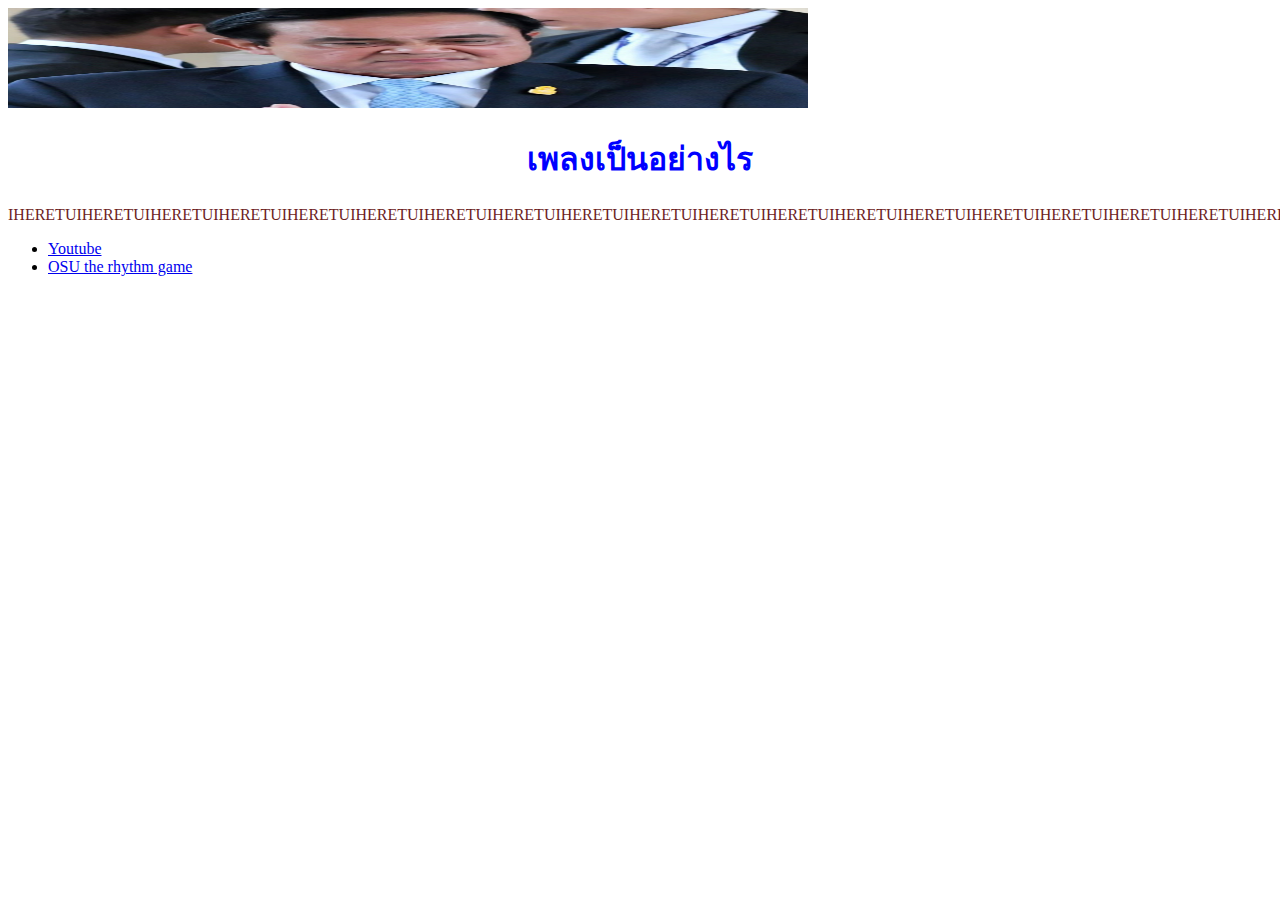
<file: HTML/subpages/tuhere_5.html>
<!DOCTYPE html>
<html lang="en">
    <head>
        <meta charset="UTF-8" />
        <title>Hatsune Miku - With a Dance Number</title>
        <link rel="stylesheet" href="../../styles/descrip.css" />
    </head>

    <body>
        <img src="../../images/iheretuuu_4.png" width="800" height="100"/>
        <h1 class="headers">เพลงเป็นอย่างไร</h1>
        <p class="description">IHERETUIHERETUIHERETUIHERETUIHERETUIHERETUIHERETUIHERETUIHERETUIHERETUIHERETUIHERETUIHERETUIHERETUIHERETUIHERETUIHERETUIHERETUIHERETUIHERETUIHERETU</p>
            <ul>
                <li><a href="https://www.youtube.com/watch?v=ARaMqAM2DDI">Youtube</a></li>
                <li><a href="https://osu.ppy.sh/beatmapsets/814018#osu/1707194">OSU the rhythm game</a></li>
            </ul>
    </body>
</html>
</file>
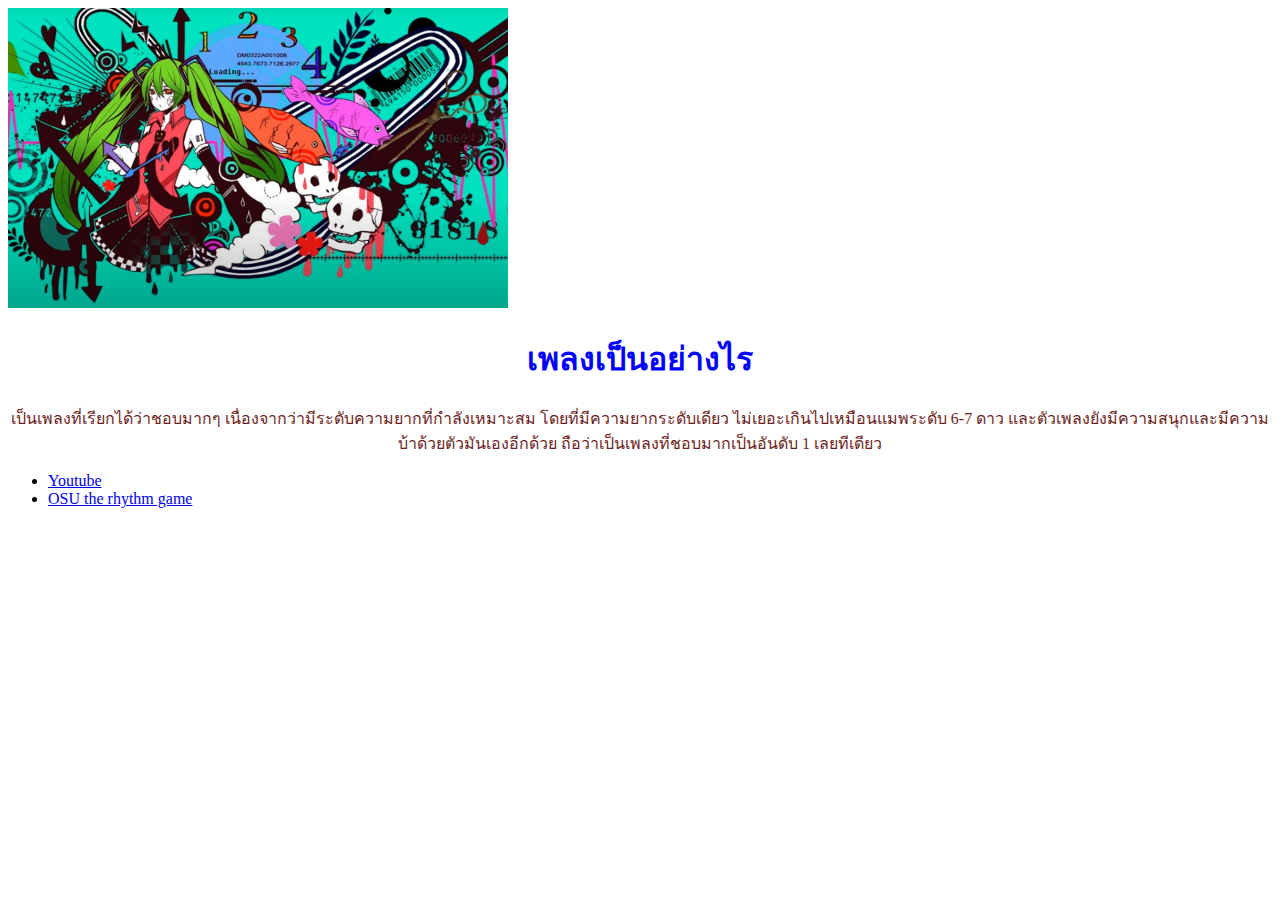
<file: HTML/subpages/withadancenumber_1.html>
<!DOCTYPE html>
<html lang="en">
    <head>
        <meta charset="UTF-8" />
        <title>Hatsune Miku - With a Dance Number</title>
        <link rel="stylesheet" href="../../styles/descrip.css" />
    </head>

    <body>
        <img src="../../images/hatsune_miku_1.png" width="500" height="300" alt="Hatsune Miku Album cover" />
        <h1 class="headers">เพลงเป็นอย่างไร</h1>
        <p class="description">เป็นเพลงที่เรียกได้ว่าชอบมากๆ เนื่องจากว่ามีระดับความยากที่กำลังเหมาะสม โดยที่มีความยากระดับเดียว ไม่เยอะเกินไปเหมือนแมพระดับ 6-7 ดาว และตัวเพลงยังมีความสนุกและมีความบ้าด้วยตัวมันเองอีกด้วย ถือว่าเป็นเพลงที่ชอบมากเป็นอันดับ 1 เลยทีเดียว</p>
            <ul>
                <li><a href="https://www.youtube.com/watch?v=feoxCbJyviw">Youtube</a></li>
                <li><a href="https://osu.ppy.sh/beatmapsets/29691#osu/98415">OSU the rhythm game</a></li>
            </ul>
    </body>
</html>
</file>
<file: styles/descrip.css>
.description {
    color:rgb(109, 30, 30);
    text-align:center;
}

.headers {
    text-align:center;
    color:blue;
    font-family:'Gill Sans', 'Gill Sans MT', Calibri, 'Trebuchet MS', sans-serif;
}

li [style="font-size: 35px;"] {
    color:red;
    font-family:Georgia, 'Times New Roman', Times, serif;
    background-color:rgb(218, 177, 177);
}
</file>
